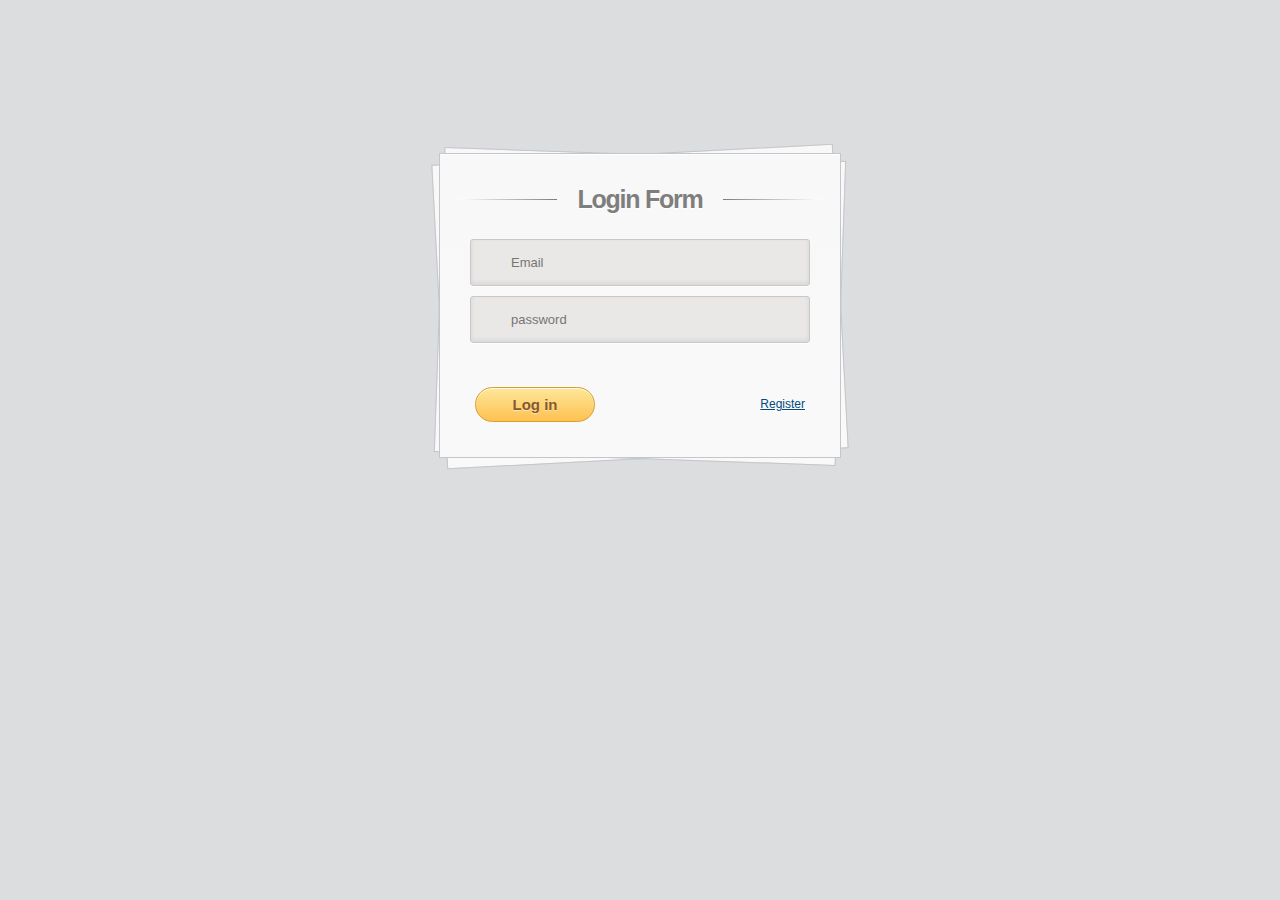
<file: login/index.html>
<!DOCTYPE html>
<html>
<head>
  
  <title>Login</title>
  
  
  <link rel="stylesheet" href="css/style.css">
  

  <script type="text/javascript">
	function finder(){

            xhttp = new XMLHttpRequest();
            xhttp.onreadystatechange = function(){

                if(this.readyState == 4 && this.status == 200)
                   console.log(this.responseText);
                if(this.responseText.match("1"))
                {
                    window.href.location="../shelve/index.php";
                }
                else
                    document.getElementById("showMessage").innerHTML = xhttp.responseText;



            };


            email = document.getElementById("username").value;
            pass = document.getElementById("password").value;

            document.cookie = "email="+email;
            document.cookie = "pass="+pass;

            xhttp.open("POST","login.php",true);
            xhttp.setRequestHeader("Content-Type","application/x-www-form-urlencoded");
            xhttp.send("email="+email+"&pass="+pass);

        }
		
	
	
  </script>
  
</head>

<body>
 
  <br><br><br><br><br><br><br><br>
  
<div class="container">
	<section id="content">
		<form id="myForm" action="login.php" method="POST">
			<h1>Login Form</h1>
			<div>
				<input type="text"  name="email" placeholder="Email"  required/>
			</div>
			<div>
				<input type="password" name="pass" placeholder="password"  required/>
			</div>
			<div>
				<input type="submit" value="Log in" />
				<!--<a href="#">Lost your password?</a>-->
				<a href="../register/index.html">Register</a>
				<p id = "showMessage" ></p>
			</div>
		</form><!-- form -->
		
	</section><!-- content -->
</div><!-- container -->

</body>
</html>
</file>
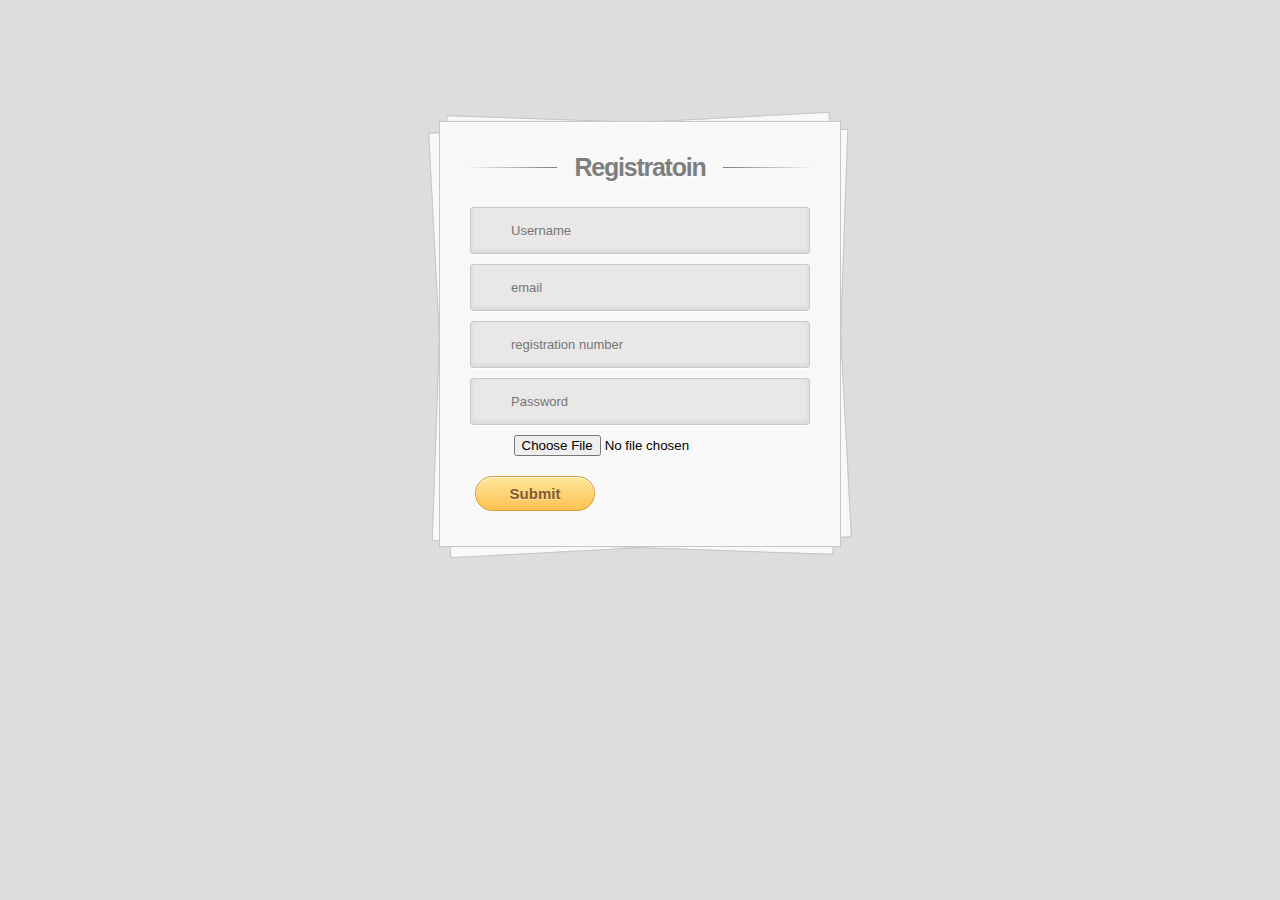
<file: register/index.html>
<!DOCTYPE html>
<html >
<head> 
      <link rel="stylesheet" href="css/style.css"> 
</head>


  <body>
  <br>
  <br>
  <br>
  <br><br><br>
<div class="container">
	<section id="content">
		<form enctype="multipart/form-data" id="myForm" action="process.php" method="POST">
			<h1>Registratoin</h1>
			<div>
				<input type="text" placeholder="Username" required="" name="username" />
			</div>
			<div>
				<input type="text" placeholder="email" required="" name="email" />
			</div>
			<div>
				<input type="text" placeholder="registration number" required="" name="reg_no" />
			</div>
			<div>
				<input type="password" placeholder="Password" required="" name="password" />
			</div>
			<div>
				<input type="hidden" name="MAX_FILE_SIZE" value="5120000" />
     			<input name="userfile" type="file" />
			</div>
			
			<div>
			<center>
				<input type="submit" value="Submit" />
			</center>
			</div>
			
		</form><!-- form -->
		
	</section><!-- content -->
</div><!-- container -->


</body>
</html>
</file>
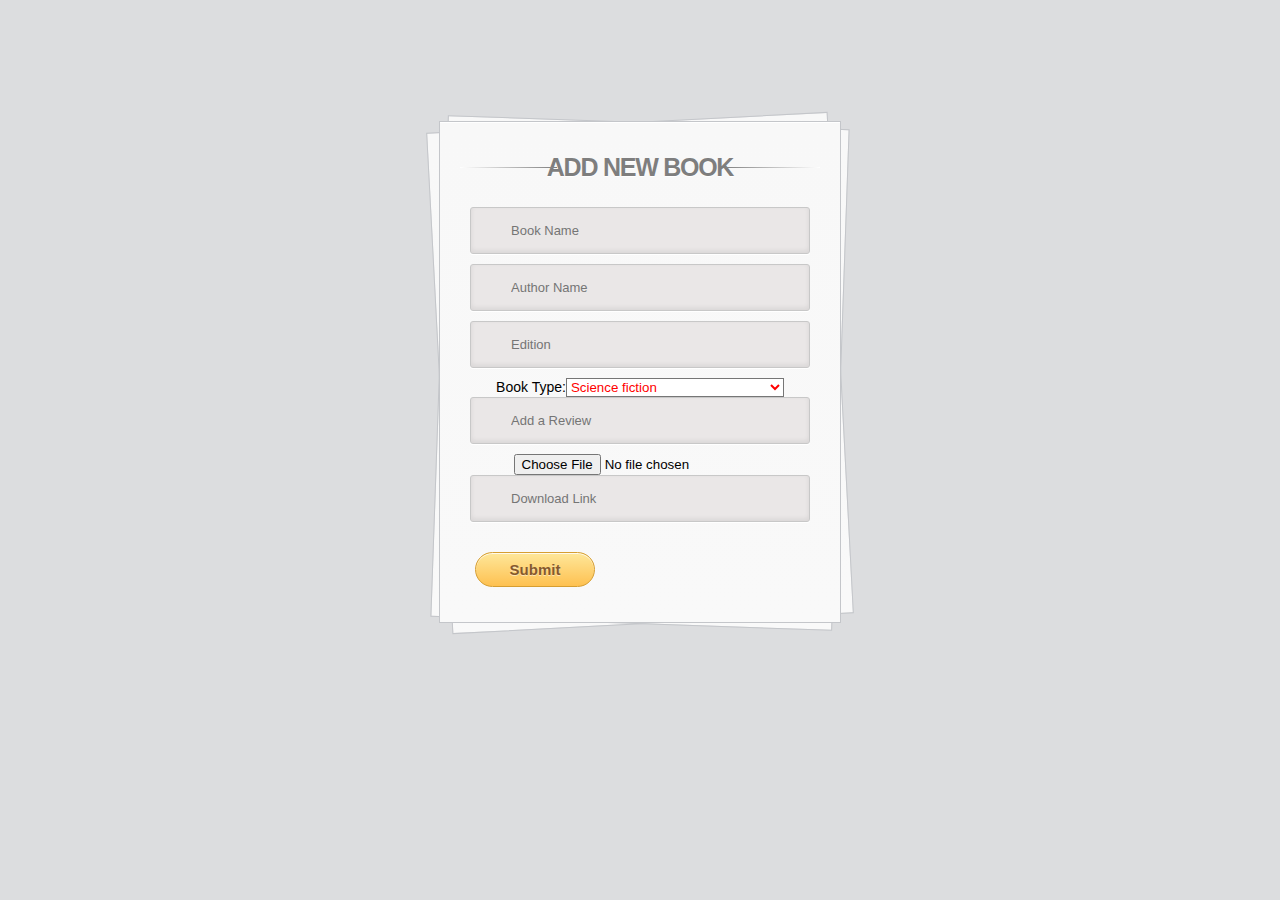
<file: book_update/book_update.html>
<!DOCTYPE html>
<html >
<head> 
      <link rel="stylesheet" href="css/style.css"> 
      <style type="text/css">
      	select{background-color: white;
      		color: red;}
      </style>
</head>


  <body>
  <br>
  <br>
  <br>
  <br><br><br>
<div class="container">
	<section id="content">
		<form enctype="multipart/form-data" id="myForm" action="process.php" method="POST">
			<h1>ADD NEW BOOK</h1>
			<div>
				<input type="text" placeholder="Book Name" required="" name="book_name" />
			</div>
			<div>
				<input type="text" placeholder="Author Name" required="" name="author_name" />
			</div>
			
			<div>
				<input type="text" placeholder="Edition"  name="edition" />
			</div class="styled-select slate">

			Book Type:<select name="types">
			    <option value="Science_fiction">Science fiction</option>
 			    <option value="Drama">Drama</option>
 			    <option value="Action_and_Adventure">Action and Adventure</option>
 			    <option value="Romance">Romance</option>
 			    <option value="Mystery">Mystery</option>
 			    <option value="Horror">Horror</option>
 			    <option value="Self_help">Self help</option>
 			    <option value="Health">Health</option>
 			    <option value="Self_help">Self help</option>
 			    <option value="Guide">Guide</option>
 			    <option value="Travel">Travel</option>
 			    <option value="Children's">Children's</option>
 			    <option value="Religion_Spirituality_New Age">TReligion, Spirituality & New Age</option>
 			    <option value="Children's">Children's</option>
 			    <option value="Science">Science</option>
 			    <option value="Children's">Children's</option>
 			    <option value="Children's">Children's</option>
 			    <option value="Children's">Children's</option>
 			    <option value="Children's">Children's</option>


			</select>

			<div>
				<input type="text" placeholder="Add a Review"  name="review" />
			</div>
			<div>
				<input type="hidden" name="MAX_FILE_SIZE" value="912000" />
     			<input name="userfile" type="file" />
			</div>
			<div>
				<input type="text" placeholder="Download Link" required="" name="link" />
			</div>
			
			<div>
			<center>
				<input type="submit" value="Submit" />
			</center>
			</div>
			
		</form><!-- form -->
		
	</section><!-- content -->
</div><!-- container -->


</body>
</html>
</file>
<file: login/css/style.css>
body {
	background: #DCDDDF url(http://cssdeck.com/uploads/media/items/7/7AF2Qzt.png);
	color: #000;
	font: 14px Arial;
	margin: 0 auto;
	padding: 0;
	position: relative;
}
h1{ font-size:28px;}
h2{ font-size:26px;}
h3{ font-size:18px;}
h4{ font-size:16px;}
h5{ font-size:14px;}
h6{ font-size:12px;}
h1,h2,h3,h4,h5,h6{ color:#563D64;}
small{ font-size:10px;}
b, strong{ font-weight:bold;}
a{ text-decoration: none; }
a:hover{ text-decoration: underline; }
.left { float:left; }
.right { float:right; }
.alignleft { float: left; margin-right: 15px; }
.alignright { float: right; margin-left: 15px; }
.clearfix:after,
form:after {
	content: ".";
	display: block;
	height: 0;
	clear: both;
	visibility: hidden;
}
.container { margin: 25px auto; position: relative; width: 900px; }
#content {
	background: #f9f9f9;
	background: -moz-linear-gradient(top,  rgba(248,248,248,1) 0%, rgba(249,249,249,1) 100%);
	background: -webkit-linear-gradient(top,  rgba(248,248,248,1) 0%,rgba(249,249,249,1) 100%);
	background: -o-linear-gradient(top,  rgba(248,248,248,1) 0%,rgba(249,249,249,1) 100%);
	background: -ms-linear-gradient(top,  rgba(248,248,248,1) 0%,rgba(249,249,249,1) 100%);
	background: linear-gradient(top,  rgba(248,248,248,1) 0%,rgba(249,249,249,1) 100%);
	filter: progid:DXImageTransform.Microsoft.gradient( startColorstr='#f8f8f8', endColorstr='#f9f9f9',GradientType=0 );
	-webkit-box-shadow: 0 1px 0 #fff inset;
	-moz-box-shadow: 0 1px 0 #fff inset;
	-ms-box-shadow: 0 1px 0 #fff inset;
	-o-box-shadow: 0 1px 0 #fff inset;
	box-shadow: 0 1px 0 #fff inset;
	border: 1px solid #c4c6ca;
	margin: 0 auto;
	padding: 25px 0 0;
	position: relative;
	text-align: center;
	text-shadow: 0 1px 0 #fff;
	width: 400px;
}
#content h1 {
	color: #7E7E7E;
	font: bold 25px Helvetica, Arial, sans-serif;
	letter-spacing: -0.05em;
	line-height: 20px;
	margin: 10px 0 30px;
}
#content h1:before,
#content h1:after {
	content: "";
	height: 1px;
	position: absolute;
	top: 10px;
	width: 27%;
}
#content h1:after {
	background: rgb(126,126,126);
	background: -moz-linear-gradient(left,  rgba(126,126,126,1) 0%, rgba(255,255,255,1) 100%);
	background: -webkit-linear-gradient(left,  rgba(126,126,126,1) 0%,rgba(255,255,255,1) 100%);
	background: -o-linear-gradient(left,  rgba(126,126,126,1) 0%,rgba(255,255,255,1) 100%);
	background: -ms-linear-gradient(left,  rgba(126,126,126,1) 0%,rgba(255,255,255,1) 100%);
	background: linear-gradient(left,  rgba(126,126,126,1) 0%,rgba(255,255,255,1) 100%);
    right: 0;
}
#content h1:before {
	background: rgb(126,126,126);
	background: -moz-linear-gradient(right,  rgba(126,126,126,1) 0%, rgba(255,255,255,1) 100%);
	background: -webkit-linear-gradient(right,  rgba(126,126,126,1) 0%,rgba(255,255,255,1) 100%);
	background: -o-linear-gradient(right,  rgba(126,126,126,1) 0%,rgba(255,255,255,1) 100%);
	background: -ms-linear-gradient(right,  rgba(126,126,126,1) 0%,rgba(255,255,255,1) 100%);
	background: linear-gradient(right,  rgba(126,126,126,1) 0%,rgba(255,255,255,1) 100%);
    left: 0;
}
#content:after,
#content:before {
	background: #f9f9f9;
	background: -moz-linear-gradient(top,  rgba(248,248,248,1) 0%, rgba(249,249,249,1) 100%);
	background: -webkit-linear-gradient(top,  rgba(248,248,248,1) 0%,rgba(249,249,249,1) 100%);
	background: -o-linear-gradient(top,  rgba(248,248,248,1) 0%,rgba(249,249,249,1) 100%);
	background: -ms-linear-gradient(top,  rgba(248,248,248,1) 0%,rgba(249,249,249,1) 100%);
	background: linear-gradient(top,  rgba(248,248,248,1) 0%,rgba(249,249,249,1) 100%);
	filter: progid:DXImageTransform.Microsoft.gradient( startColorstr='#f8f8f8', endColorstr='#f9f9f9',GradientType=0 );
	border: 1px solid #c4c6ca;
	content: "";
	display: block;
	height: 100%;
	left: -1px;
	position: absolute;
	width: 100%;
}
#content:after {
	-webkit-transform: rotate(2deg);
	-moz-transform: rotate(2deg);
	-ms-transform: rotate(2deg);
	-o-transform: rotate(2deg);
	transform: rotate(2deg);
	top: 0;
	z-index: -1;
}
#content:before {
	-webkit-transform: rotate(-3deg);
	-moz-transform: rotate(-3deg);
	-ms-transform: rotate(-3deg);
	-o-transform: rotate(-3deg);
	transform: rotate(-3deg);
	top: 0;
	z-index: -2;
}
#content form { margin: 0 20px; position: relative }
#content form input[type="text"],
#content form input[type="password"] {
	-webkit-border-radius: 3px;
	-moz-border-radius: 3px;
	-ms-border-radius: 3px;
	-o-border-radius: 3px;
	border-radius: 3px;
	-webkit-box-shadow: 0 1px 0 #fff, 0 -2px 5px rgba(0,0,0,0.08) inset;
	-moz-box-shadow: 0 1px 0 #fff, 0 -2px 5px rgba(0,0,0,0.08) inset;
	-ms-box-shadow: 0 1px 0 #fff, 0 -2px 5px rgba(0,0,0,0.08) inset;
	-o-box-shadow: 0 1px 0 #fff, 0 -2px 5px rgba(0,0,0,0.08) inset;
	box-shadow: 0 1px 0 #fff, 0 -2px 5px rgba(0,0,0,0.08) inset;
	-webkit-transition: all 0.5s ease;
	-moz-transition: all 0.5s ease;
	-ms-transition: all 0.5s ease;
	-o-transition: all 0.5s ease;
	transition: all 0.5s ease;
	background: #eae7e7 url(http://cssdeck.com/uploads/media/items/8/8bcLQqF.png) no-repeat;
	border: 1px solid #c8c8c8;
	color: #777;
	font: 13px Helvetica, Arial, sans-serif;
	margin: 0 0 10px;
	padding: 15px 10px 15px 40px;
	width: 80%;
}
#content form input[type="text"]:focus,
#content form input[type="password"]:focus {
	-webkit-box-shadow: 0 0 2px #ed1c24 inset;
	-moz-box-shadow: 0 0 2px #ed1c24 inset;
	-ms-box-shadow: 0 0 2px #ed1c24 inset;
	-o-box-shadow: 0 0 2px #ed1c24 inset;
	box-shadow: 0 0 2px #ed1c24 inset;
	background-color: #fff;
	border: 1px solid #ed1c24;
	outline: none;
}
#username { background-position: 10px 10px !important }
#password { background-position: 10px -53px !important }
#content form input[type="submit"] {
	background: rgb(254,231,154);
	background: -moz-linear-gradient(top,  rgba(254,231,154,1) 0%, rgba(254,193,81,1) 100%);
	background: -webkit-linear-gradient(top,  rgba(254,231,154,1) 0%,rgba(254,193,81,1) 100%);
	background: -o-linear-gradient(top,  rgba(254,231,154,1) 0%,rgba(254,193,81,1) 100%);
	background: -ms-linear-gradient(top,  rgba(254,231,154,1) 0%,rgba(254,193,81,1) 100%);
	background: linear-gradient(top,  rgba(254,231,154,1) 0%,rgba(254,193,81,1) 100%);
	filter: progid:DXImageTransform.Microsoft.gradient( startColorstr='#fee79a', endColorstr='#fec151',GradientType=0 );
	-webkit-border-radius: 30px;
	-moz-border-radius: 30px;
	-ms-border-radius: 30px;
	-o-border-radius: 30px;
	border-radius: 30px;
	-webkit-box-shadow: 0 1px 0 rgba(255,255,255,0.8) inset;
	-moz-box-shadow: 0 1px 0 rgba(255,255,255,0.8) inset;
	-ms-box-shadow: 0 1px 0 rgba(255,255,255,0.8) inset;
	-o-box-shadow: 0 1px 0 rgba(255,255,255,0.8) inset;
	box-shadow: 0 1px 0 rgba(255,255,255,0.8) inset;
	border: 1px solid #D69E31;
	color: #85592e;
	cursor: pointer;
	float: left;
	font: bold 15px Helvetica, Arial, sans-serif;
	height: 35px;
	margin: 20px 0 35px 15px;
	position: relative;
	text-shadow: 0 1px 0 rgba(255,255,255,0.5);
	width: 120px;
}
#content form input[type="submit"]:hover {
	background: rgb(254,193,81);
	background: -moz-linear-gradient(top,  rgba(254,193,81,1) 0%, rgba(254,231,154,1) 100%);
	background: -webkit-linear-gradient(top,  rgba(254,193,81,1) 0%,rgba(254,231,154,1) 100%);
	background: -o-linear-gradient(top,  rgba(254,193,81,1) 0%,rgba(254,231,154,1) 100%);
	background: -ms-linear-gradient(top,  rgba(254,193,81,1) 0%,rgba(254,231,154,1) 100%);
	background: linear-gradient(top,  rgba(254,193,81,1) 0%,rgba(254,231,154,1) 100%);
	filter: progid:DXImageTransform.Microsoft.gradient( startColorstr='#fec151', endColorstr='#fee79a',GradientType=0 );
}
#content form div a {
	color: #004a80;
    float: right;
    font-size: 12px;
    margin: 30px 15px 0 0;
    text-decoration: underline;
}
.button {
	background: rgb(247,249,250);
	background: -moz-linear-gradient(top,  rgba(247,249,250,1) 0%, rgba(240,240,240,1) 100%);
	background: -webkit-linear-gradient(top,  rgba(247,249,250,1) 0%,rgba(240,240,240,1) 100%);
	background: -o-linear-gradient(top,  rgba(247,249,250,1) 0%,rgba(240,240,240,1) 100%);
	background: -ms-linear-gradient(top,  rgba(247,249,250,1) 0%,rgba(240,240,240,1) 100%);
	background: linear-gradient(top,  rgba(247,249,250,1) 0%,rgba(240,240,240,1) 100%);
	filter: progid:DXImageTransform.Microsoft.gradient( startColorstr='#f7f9fa', endColorstr='#f0f0f0',GradientType=0 );
	-webkit-box-shadow: 0 1px 2px rgba(0,0,0,0.1) inset;
	-moz-box-shadow: 0 1px 2px rgba(0,0,0,0.1) inset;
	-ms-box-shadow: 0 1px 2px rgba(0,0,0,0.1) inset;
	-o-box-shadow: 0 1px 2px rgba(0,0,0,0.1) inset;
	box-shadow: 0 1px 2px rgba(0,0,0,0.1) inset;
	-webkit-border-radius: 0 0 5px 5px;
	-moz-border-radius: 0 0 5px 5px;
	-o-border-radius: 0 0 5px 5px;
	-ms-border-radius: 0 0 5px 5px;
	border-radius: 0 0 5px 5px;
	border-top: 1px solid #CFD5D9;
	padding: 15px 0;
}
.button a {
	background: url(http://cssdeck.com/uploads/media/items/8/8bcLQqF.png) 0 -112px no-repeat;
	color: #7E7E7E;
	font-size: 17px;
	padding: 2px 0 2px 40px;
	text-decoration: none;
	-webkit-transition: all 0.3s ease;
	-moz-transition: all 0.3s ease;
	-ms-transition: all 0.3s ease;
	-o-transition: all 0.3s ease;
	transition: all 0.3s ease;
}
.button a:hover {
	background-position: 0 -135px;
	color: #00aeef;
}
</file>
<file: register/css/style.css>
body {
	background: #DCDDDF url(http://cssdeck.com/uploads/media/items/7/7AF2Qzt.png);
	color: #000;
	font: 14px Arial;
	margin: 0 auto;
	padding: 0;
	position: relative;
}
h1{ font-size:28px;}
h2{ font-size:26px;}
h3{ font-size:18px;}
h4{ font-size:16px;}
h5{ font-size:14px;}
h6{ font-size:12px;}
h1,h2,h3,h4,h5,h6{ color:#563D64;}
small{ font-size:10px;}
b, strong{ font-weight:bold;}
a{ text-decoration: none; }
a:hover{ text-decoration: underline; }
.left { float:left; }
.right { float:right; }
.alignleft { float: left; margin-right: 15px; }
.alignright { float: right; margin-left: 15px; }
.clearfix:after,
form:after {
	content: ".";
	display: block;
	height: 0;
	clear: both;
	visibility: hidden;
}
.container { margin: 25px auto; position: relative; width: 900px; }
#content {
	background: #f9f9f9;
	background: -moz-linear-gradient(top,  rgba(248,248,248,1) 0%, rgba(249,249,249,1) 100%);
	background: -webkit-linear-gradient(top,  rgba(248,248,248,1) 0%,rgba(249,249,249,1) 100%);
	background: -o-linear-gradient(top,  rgba(248,248,248,1) 0%,rgba(249,249,249,1) 100%);
	background: -ms-linear-gradient(top,  rgba(248,248,248,1) 0%,rgba(249,249,249,1) 100%);
	background: linear-gradient(top,  rgba(248,248,248,1) 0%,rgba(249,249,249,1) 100%);
	filter: progid:DXImageTransform.Microsoft.gradient( startColorstr='#f8f8f8', endColorstr='#f9f9f9',GradientType=0 );
	-webkit-box-shadow: 0 1px 0 #fff inset;
	-moz-box-shadow: 0 1px 0 #fff inset;
	-ms-box-shadow: 0 1px 0 #fff inset;
	-o-box-shadow: 0 1px 0 #fff inset;
	box-shadow: 0 1px 0 #fff inset;
	border: 1px solid #c4c6ca;
	margin: 0 auto;
	padding: 25px 0 0;
	position: relative;
	text-align: center;
	text-shadow: 0 1px 0 #fff;
	width: 400px;
}
#content h1 {
	color: #7E7E7E;
	font: bold 25px Helvetica, Arial, sans-serif;
	letter-spacing: -0.05em;
	line-height: 20px;
	margin: 10px 0 30px;
}
#content h1:before,
#content h1:after {
	content: "";
	height: 1px;
	position: absolute;
	top: 10px;
	width: 27%;
}
#content h1:after {
	background: rgb(126,126,126);
	background: -moz-linear-gradient(left,  rgba(126,126,126,1) 0%, rgba(255,255,255,1) 100%);
	background: -webkit-linear-gradient(left,  rgba(126,126,126,1) 0%,rgba(255,255,255,1) 100%);
	background: -o-linear-gradient(left,  rgba(126,126,126,1) 0%,rgba(255,255,255,1) 100%);
	background: -ms-linear-gradient(left,  rgba(126,126,126,1) 0%,rgba(255,255,255,1) 100%);
	background: linear-gradient(left,  rgba(126,126,126,1) 0%,rgba(255,255,255,1) 100%);
    right: 0;
}
#content h1:before {
	background: rgb(126,126,126);
	background: -moz-linear-gradient(right,  rgba(126,126,126,1) 0%, rgba(255,255,255,1) 100%);
	background: -webkit-linear-gradient(right,  rgba(126,126,126,1) 0%,rgba(255,255,255,1) 100%);
	background: -o-linear-gradient(right,  rgba(126,126,126,1) 0%,rgba(255,255,255,1) 100%);
	background: -ms-linear-gradient(right,  rgba(126,126,126,1) 0%,rgba(255,255,255,1) 100%);
	background: linear-gradient(right,  rgba(126,126,126,1) 0%,rgba(255,255,255,1) 100%);
    left: 0;
}
#content:after,
#content:before {
	background: #f9f9f9;
	background: -moz-linear-gradient(top,  rgba(248,248,248,1) 0%, rgba(249,249,249,1) 100%);
	background: -webkit-linear-gradient(top,  rgba(248,248,248,1) 0%,rgba(249,249,249,1) 100%);
	background: -o-linear-gradient(top,  rgba(248,248,248,1) 0%,rgba(249,249,249,1) 100%);
	background: -ms-linear-gradient(top,  rgba(248,248,248,1) 0%,rgba(249,249,249,1) 100%);
	background: linear-gradient(top,  rgba(248,248,248,1) 0%,rgba(249,249,249,1) 100%);
	filter: progid:DXImageTransform.Microsoft.gradient( startColorstr='#f8f8f8', endColorstr='#f9f9f9',GradientType=0 );
	border: 1px solid #c4c6ca;
	content: "";
	display: block;
	height: 100%;
	left: -1px;
	position: absolute;
	width: 100%;
}
#content:after {
	-webkit-transform: rotate(2deg);
	-moz-transform: rotate(2deg);
	-ms-transform: rotate(2deg);
	-o-transform: rotate(2deg);
	transform: rotate(2deg);
	top: 0;
	z-index: -1;
}
#content:before {
	-webkit-transform: rotate(-3deg);
	-moz-transform: rotate(-3deg);
	-ms-transform: rotate(-3deg);
	-o-transform: rotate(-3deg);
	transform: rotate(-3deg);
	top: 0;
	z-index: -2;
}
#content form { margin: 0 20px; position: relative }
#content form input[type="text"],
#content form input[type="password"] {
	-webkit-border-radius: 3px;
	-moz-border-radius: 3px;
	-ms-border-radius: 3px;
	-o-border-radius: 3px;
	border-radius: 3px;
	-webkit-box-shadow: 0 1px 0 #fff, 0 -2px 5px rgba(0,0,0,0.08) inset;
	-moz-box-shadow: 0 1px 0 #fff, 0 -2px 5px rgba(0,0,0,0.08) inset;
	-ms-box-shadow: 0 1px 0 #fff, 0 -2px 5px rgba(0,0,0,0.08) inset;
	-o-box-shadow: 0 1px 0 #fff, 0 -2px 5px rgba(0,0,0,0.08) inset;
	box-shadow: 0 1px 0 #fff, 0 -2px 5px rgba(0,0,0,0.08) inset;
	-webkit-transition: all 0.5s ease;
	-moz-transition: all 0.5s ease;
	-ms-transition: all 0.5s ease;
	-o-transition: all 0.5s ease;
	transition: all 0.5s ease;
	background: #eae7e7 url(http://cssdeck.com/uploads/media/items/8/8bcLQqF.png) no-repeat;
	border: 1px solid #c8c8c8;
	color: #777;
	font: 13px Helvetica, Arial, sans-serif;
	margin: 0 0 10px;
	padding: 15px 10px 15px 40px;
	width: 80%;
}
#content form input[type="text"]:focus,
#content form input[type="password"]:focus {
	-webkit-box-shadow: 0 0 2px #ed1c24 inset;
	-moz-box-shadow: 0 0 2px #ed1c24 inset;
	-ms-box-shadow: 0 0 2px #ed1c24 inset;
	-o-box-shadow: 0 0 2px #ed1c24 inset;
	box-shadow: 0 0 2px #ed1c24 inset;
	background-color: #fff;
	border: 1px solid #ed1c24;
	outline: none;
}
#username { background-position: 10px 10px !important }
#password { background-position: 10px -53px !important }
#content form input[type="submit"] {
	background: rgb(254,231,154);
	background: -moz-linear-gradient(top,  rgba(254,231,154,1) 0%, rgba(254,193,81,1) 100%);
	background: -webkit-linear-gradient(top,  rgba(254,231,154,1) 0%,rgba(254,193,81,1) 100%);
	background: -o-linear-gradient(top,  rgba(254,231,154,1) 0%,rgba(254,193,81,1) 100%);
	background: -ms-linear-gradient(top,  rgba(254,231,154,1) 0%,rgba(254,193,81,1) 100%);
	background: linear-gradient(top,  rgba(254,231,154,1) 0%,rgba(254,193,81,1) 100%);
	filter: progid:DXImageTransform.Microsoft.gradient( startColorstr='#fee79a', endColorstr='#fec151',GradientType=0 );
	-webkit-border-radius: 30px;
	-moz-border-radius: 30px;
	-ms-border-radius: 30px;
	-o-border-radius: 30px;
	border-radius: 30px;
	-webkit-box-shadow: 0 1px 0 rgba(255,255,255,0.8) inset;
	-moz-box-shadow: 0 1px 0 rgba(255,255,255,0.8) inset;
	-ms-box-shadow: 0 1px 0 rgba(255,255,255,0.8) inset;
	-o-box-shadow: 0 1px 0 rgba(255,255,255,0.8) inset;
	box-shadow: 0 1px 0 rgba(255,255,255,0.8) inset;
	border: 1px solid #D69E31;
	color: #85592e;
	cursor: pointer;
	float: left;
	font: bold 15px Helvetica, Arial, sans-serif;
	height: 35px;
	margin: 20px 0 35px 15px;
	position: relative;
	text-shadow: 0 1px 0 rgba(255,255,255,0.5);
	width: 120px;
}
#content form input[type="submit"]:hover {
	background: rgb(254,193,81);
	background: -moz-linear-gradient(top,  rgba(254,193,81,1) 0%, rgba(254,231,154,1) 100%);
	background: -webkit-linear-gradient(top,  rgba(254,193,81,1) 0%,rgba(254,231,154,1) 100%);
	background: -o-linear-gradient(top,  rgba(254,193,81,1) 0%,rgba(254,231,154,1) 100%);
	background: -ms-linear-gradient(top,  rgba(254,193,81,1) 0%,rgba(254,231,154,1) 100%);
	background: linear-gradient(top,  rgba(254,193,81,1) 0%,rgba(254,231,154,1) 100%);
	filter: progid:DXImageTransform.Microsoft.gradient( startColorstr='#fec151', endColorstr='#fee79a',GradientType=0 );
}
#content form div a {
	color: #004a80;
    float: right;
    font-size: 12px;
    margin: 30px 15px 0 0;
    text-decoration: underline;
}
.button {
	background: rgb(247,249,250);
	background: -moz-linear-gradient(top,  rgba(247,249,250,1) 0%, rgba(240,240,240,1) 100%);
	background: -webkit-linear-gradient(top,  rgba(247,249,250,1) 0%,rgba(240,240,240,1) 100%);
	background: -o-linear-gradient(top,  rgba(247,249,250,1) 0%,rgba(240,240,240,1) 100%);
	background: -ms-linear-gradient(top,  rgba(247,249,250,1) 0%,rgba(240,240,240,1) 100%);
	background: linear-gradient(top,  rgba(247,249,250,1) 0%,rgba(240,240,240,1) 100%);
	filter: progid:DXImageTransform.Microsoft.gradient( startColorstr='#f7f9fa', endColorstr='#f0f0f0',GradientType=0 );
	-webkit-box-shadow: 0 1px 2px rgba(0,0,0,0.1) inset;
	-moz-box-shadow: 0 1px 2px rgba(0,0,0,0.1) inset;
	-ms-box-shadow: 0 1px 2px rgba(0,0,0,0.1) inset;
	-o-box-shadow: 0 1px 2px rgba(0,0,0,0.1) inset;
	box-shadow: 0 1px 2px rgba(0,0,0,0.1) inset;
	-webkit-border-radius: 0 0 5px 5px;
	-moz-border-radius: 0 0 5px 5px;
	-o-border-radius: 0 0 5px 5px;
	-ms-border-radius: 0 0 5px 5px;
	border-radius: 0 0 5px 5px;
	border-top: 1px solid #CFD5D9;
	padding: 15px 0;
}
.button a {
	background: url(http://cssdeck.com/uploads/media/items/8/8bcLQqF.png) 0 -112px no-repeat;
	color: #7E7E7E;
	font-size: 17px;
	padding: 2px 0 2px 40px;
	text-decoration: none;
	-webkit-transition: all 0.3s ease;
	-moz-transition: all 0.3s ease;
	-ms-transition: all 0.3s ease;
	-o-transition: all 0.3s ease;
	transition: all 0.3s ease;
}
.button a:hover {
	background-position: 0 -135px;
	color: #00aeef;
}
</file>
<file: book_update/css/style.css>
body {
	background: #DCDDDF url(http://cssdeck.com/uploads/media/items/7/7AF2Qzt.png);
	color: #000;
	font: 14px Arial;
	margin: 0 auto;
	padding: 0;
	position: relative;
}
h1{ font-size:28px;}
h2{ font-size:26px;}
h3{ font-size:18px;}
h4{ font-size:16px;}
h5{ font-size:14px;}
h6{ font-size:12px;}
h1,h2,h3,h4,h5,h6{ color:#563D64;}
small{ font-size:10px;}
b, strong{ font-weight:bold;}
a{ text-decoration: none; }
a:hover{ text-decoration: underline; }
.left { float:left; }
.right { float:right; }
.alignleft { float: left; margin-right: 15px; }
.alignright { float: right; margin-left: 15px; }
.clearfix:after,
form:after {
	content: ".";
	display: block;
	height: 0;
	clear: both;
	visibility: hidden;
}
.container { margin: 25px auto; position: relative; width: 900px; }
#content {
	background: #f9f9f9;
	background: -moz-linear-gradient(top,  rgba(248,248,248,1) 0%, rgba(249,249,249,1) 100%);
	background: -webkit-linear-gradient(top,  rgba(248,248,248,1) 0%,rgba(249,249,249,1) 100%);
	background: -o-linear-gradient(top,  rgba(248,248,248,1) 0%,rgba(249,249,249,1) 100%);
	background: -ms-linear-gradient(top,  rgba(248,248,248,1) 0%,rgba(249,249,249,1) 100%);
	background: linear-gradient(top,  rgba(248,248,248,1) 0%,rgba(249,249,249,1) 100%);
	filter: progid:DXImageTransform.Microsoft.gradient( startColorstr='#f8f8f8', endColorstr='#f9f9f9',GradientType=0 );
	-webkit-box-shadow: 0 1px 0 #fff inset;
	-moz-box-shadow: 0 1px 0 #fff inset;
	-ms-box-shadow: 0 1px 0 #fff inset;
	-o-box-shadow: 0 1px 0 #fff inset;
	box-shadow: 0 1px 0 #fff inset;
	border: 1px solid #c4c6ca;
	margin: 0 auto;
	padding: 25px 0 0;
	position: relative;
	text-align: center;
	text-shadow: 0 1px 0 #fff;
	width: 400px;
}
#content h1 {
	color: #7E7E7E;
	font: bold 25px Helvetica, Arial, sans-serif;
	letter-spacing: -0.05em;
	line-height: 20px;
	margin: 10px 0 30px;
}
#content h1:before,
#content h1:after {
	content: "";
	height: 1px;
	position: absolute;
	top: 10px;
	width: 27%;
}
#content h1:after {
	background: rgb(126,126,126);
	background: -moz-linear-gradient(left,  rgba(126,126,126,1) 0%, rgba(255,255,255,1) 100%);
	background: -webkit-linear-gradient(left,  rgba(126,126,126,1) 0%,rgba(255,255,255,1) 100%);
	background: -o-linear-gradient(left,  rgba(126,126,126,1) 0%,rgba(255,255,255,1) 100%);
	background: -ms-linear-gradient(left,  rgba(126,126,126,1) 0%,rgba(255,255,255,1) 100%);
	background: linear-gradient(left,  rgba(126,126,126,1) 0%,rgba(255,255,255,1) 100%);
    right: 0;
}
#content h1:before {
	background: rgb(126,126,126);
	background: -moz-linear-gradient(right,  rgba(126,126,126,1) 0%, rgba(255,255,255,1) 100%);
	background: -webkit-linear-gradient(right,  rgba(126,126,126,1) 0%,rgba(255,255,255,1) 100%);
	background: -o-linear-gradient(right,  rgba(126,126,126,1) 0%,rgba(255,255,255,1) 100%);
	background: -ms-linear-gradient(right,  rgba(126,126,126,1) 0%,rgba(255,255,255,1) 100%);
	background: linear-gradient(right,  rgba(126,126,126,1) 0%,rgba(255,255,255,1) 100%);
    left: 0;
}
#content:after,
#content:before {
	background: #f9f9f9;
	background: -moz-linear-gradient(top,  rgba(248,248,248,1) 0%, rgba(249,249,249,1) 100%);
	background: -webkit-linear-gradient(top,  rgba(248,248,248,1) 0%,rgba(249,249,249,1) 100%);
	background: -o-linear-gradient(top,  rgba(248,248,248,1) 0%,rgba(249,249,249,1) 100%);
	background: -ms-linear-gradient(top,  rgba(248,248,248,1) 0%,rgba(249,249,249,1) 100%);
	background: linear-gradient(top,  rgba(248,248,248,1) 0%,rgba(249,249,249,1) 100%);
	filter: progid:DXImageTransform.Microsoft.gradient( startColorstr='#f8f8f8', endColorstr='#f9f9f9',GradientType=0 );
	border: 1px solid #c4c6ca;
	content: "";
	display: block;
	height: 100%;
	left: -1px;
	position: absolute;
	width: 100%;
}
#content:after {
	-webkit-transform: rotate(2deg);
	-moz-transform: rotate(2deg);
	-ms-transform: rotate(2deg);
	-o-transform: rotate(2deg);
	transform: rotate(2deg);
	top: 0;
	z-index: -1;
}
#content:before {
	-webkit-transform: rotate(-3deg);
	-moz-transform: rotate(-3deg);
	-ms-transform: rotate(-3deg);
	-o-transform: rotate(-3deg);
	transform: rotate(-3deg);
	top: 0;
	z-index: -2;
}
#content form { margin: 0 20px; position: relative }
#content form input[type="text"],
#content form input[type="password"] {
	-webkit-border-radius: 3px;
	-moz-border-radius: 3px;
	-ms-border-radius: 3px;
	-o-border-radius: 3px;
	border-radius: 3px;
	-webkit-box-shadow: 0 1px 0 #fff, 0 -2px 5px rgba(0,0,0,0.08) inset;
	-moz-box-shadow: 0 1px 0 #fff, 0 -2px 5px rgba(0,0,0,0.08) inset;
	-ms-box-shadow: 0 1px 0 #fff, 0 -2px 5px rgba(0,0,0,0.08) inset;
	-o-box-shadow: 0 1px 0 #fff, 0 -2px 5px rgba(0,0,0,0.08) inset;
	box-shadow: 0 1px 0 #fff, 0 -2px 5px rgba(0,0,0,0.08) inset;
	-webkit-transition: all 0.5s ease;
	-moz-transition: all 0.5s ease;
	-ms-transition: all 0.5s ease;
	-o-transition: all 0.5s ease;
	transition: all 0.5s ease;
	background: #eae7e7 url(http://cssdeck.com/uploads/media/items/8/8bcLQqF.png) no-repeat;
	border: 1px solid #c8c8c8;
	color: #777;
	font: 13px Helvetica, Arial, sans-serif;
	margin: 0 0 10px;
	padding: 15px 10px 15px 40px;
	width: 80%;
}
#content form input[type="text"]:focus,
#content form input[type="password"]:focus {
	-webkit-box-shadow: 0 0 2px #ed1c24 inset;
	-moz-box-shadow: 0 0 2px #ed1c24 inset;
	-ms-box-shadow: 0 0 2px #ed1c24 inset;
	-o-box-shadow: 0 0 2px #ed1c24 inset;
	box-shadow: 0 0 2px #ed1c24 inset;
	background-color: #fff;
	border: 1px solid #ed1c24;
	outline: none;
}
#username { background-position: 10px 10px !important }
#password { background-position: 10px -53px !important }
#content form input[type="submit"] {
	background: rgb(254,231,154);
	background: -moz-linear-gradient(top,  rgba(254,231,154,1) 0%, rgba(254,193,81,1) 100%);
	background: -webkit-linear-gradient(top,  rgba(254,231,154,1) 0%,rgba(254,193,81,1) 100%);
	background: -o-linear-gradient(top,  rgba(254,231,154,1) 0%,rgba(254,193,81,1) 100%);
	background: -ms-linear-gradient(top,  rgba(254,231,154,1) 0%,rgba(254,193,81,1) 100%);
	background: linear-gradient(top,  rgba(254,231,154,1) 0%,rgba(254,193,81,1) 100%);
	filter: progid:DXImageTransform.Microsoft.gradient( startColorstr='#fee79a', endColorstr='#fec151',GradientType=0 );
	-webkit-border-radius: 30px;
	-moz-border-radius: 30px;
	-ms-border-radius: 30px;
	-o-border-radius: 30px;
	border-radius: 30px;
	-webkit-box-shadow: 0 1px 0 rgba(255,255,255,0.8) inset;
	-moz-box-shadow: 0 1px 0 rgba(255,255,255,0.8) inset;
	-ms-box-shadow: 0 1px 0 rgba(255,255,255,0.8) inset;
	-o-box-shadow: 0 1px 0 rgba(255,255,255,0.8) inset;
	box-shadow: 0 1px 0 rgba(255,255,255,0.8) inset;
	border: 1px solid #D69E31;
	color: #85592e;
	cursor: pointer;
	float: left;
	font: bold 15px Helvetica, Arial, sans-serif;
	height: 35px;
	margin: 20px 0 35px 15px;
	position: relative;
	text-shadow: 0 1px 0 rgba(255,255,255,0.5);
	width: 120px;
}
#content form input[type="submit"]:hover {
	background: rgb(254,193,81);
	background: -moz-linear-gradient(top,  rgba(254,193,81,1) 0%, rgba(254,231,154,1) 100%);
	background: -webkit-linear-gradient(top,  rgba(254,193,81,1) 0%,rgba(254,231,154,1) 100%);
	background: -o-linear-gradient(top,  rgba(254,193,81,1) 0%,rgba(254,231,154,1) 100%);
	background: -ms-linear-gradient(top,  rgba(254,193,81,1) 0%,rgba(254,231,154,1) 100%);
	background: linear-gradient(top,  rgba(254,193,81,1) 0%,rgba(254,231,154,1) 100%);
	filter: progid:DXImageTransform.Microsoft.gradient( startColorstr='#fec151', endColorstr='#fee79a',GradientType=0 );
}
#content form div a {
	color: #004a80;
    float: right;
    font-size: 12px;
    margin: 30px 15px 0 0;
    text-decoration: underline;
}
.button {
	background: rgb(247,249,250);
	background: -moz-linear-gradient(top,  rgba(247,249,250,1) 0%, rgba(240,240,240,1) 100%);
	background: -webkit-linear-gradient(top,  rgba(247,249,250,1) 0%,rgba(240,240,240,1) 100%);
	background: -o-linear-gradient(top,  rgba(247,249,250,1) 0%,rgba(240,240,240,1) 100%);
	background: -ms-linear-gradient(top,  rgba(247,249,250,1) 0%,rgba(240,240,240,1) 100%);
	background: linear-gradient(top,  rgba(247,249,250,1) 0%,rgba(240,240,240,1) 100%);
	filter: progid:DXImageTransform.Microsoft.gradient( startColorstr='#f7f9fa', endColorstr='#f0f0f0',GradientType=0 );
	-webkit-box-shadow: 0 1px 2px rgba(0,0,0,0.1) inset;
	-moz-box-shadow: 0 1px 2px rgba(0,0,0,0.1) inset;
	-ms-box-shadow: 0 1px 2px rgba(0,0,0,0.1) inset;
	-o-box-shadow: 0 1px 2px rgba(0,0,0,0.1) inset;
	box-shadow: 0 1px 2px rgba(0,0,0,0.1) inset;
	-webkit-border-radius: 0 0 5px 5px;
	-moz-border-radius: 0 0 5px 5px;
	-o-border-radius: 0 0 5px 5px;
	-ms-border-radius: 0 0 5px 5px;
	border-radius: 0 0 5px 5px;
	border-top: 1px solid #CFD5D9;
	padding: 15px 0;
}
.button a {
	background: url(http://cssdeck.com/uploads/media/items/8/8bcLQqF.png) 0 -112px no-repeat;
	color: #7E7E7E;
	font-size: 17px;
	padding: 2px 0 2px 40px;
	text-decoration: none;
	-webkit-transition: all 0.3s ease;
	-moz-transition: all 0.3s ease;
	-ms-transition: all 0.3s ease;
	-o-transition: all 0.3s ease;
	transition: all 0.3s ease;
}
.button a:hover {
	background-position: 0 -135px;
	color: #00aeef;
}
/* -------------------- Page Styles (not required) */


/* -------------------- Select Box Styles: bavotasan.com Method (with special adaptations by ericrasch.com) */
/* -------------------- Source: http://bavotasan.com/2011/style-select-box-using-only-css/ */
.styled-select {
   background: url(http://i62.tinypic.com/15xvbd5.png) no-repeat 96% 0;
   height: 29px;
   overflow: hidden;
   width: 240px;
}

.styled-select select {
   background: transparent;
   border: none;
   font-size: 14px;
   height: 29px;
   padding: 5px; /* If you add too much padding here, the options won't show in IE */
   width: 268px;
}

.styled-select.slate {
   background: url(http://i62.tinypic.com/2e3ybe1.jpg) no-repeat right center;
   height: 34px;
   width: 240px;
}

.styled-select.slate select {
   border: 1px solid #ccc;
   font-size: 16px;
   height: 34px;
   width: 268px;
}

/* -------------------- Rounded Corners */
.rounded {
   -webkit-border-radius: 20px;
   -moz-border-radius: 20px;
   border-radius: 20px;
}

.semi-square {
   -webkit-border-radius: 5px;
   -moz-border-radius: 5px;
   border-radius: 5px;
}

/* -------------------- Colors: Background */
.slate   { background-color: #ddd; }
.green   { background-color: #779126; }
.blue    { background-color: #3b8ec2; }
.yellow  { background-color: #eec111; }
.black   { background-color: #000; }

/* -------------------- Colors: Text */
.slate select   { color: #000; }
.green select   { color: #fff; }
.blue select    { color: #fff; }
.yellow select  { color: #000; }
.black select   { color: #fff; }


/* -------------------- Select Box Styles: danielneumann.com Method */
/* -------------------- Source: http://danielneumann.com/blog/how-to-style-dropdown-with-css-only/ */
#mainselection select {
   border: 0;
   color: #EEE;
   background: transparent;
   font-size: 20px;
   font-weight: bold;
   padding: 2px 10px;
   width: 378px;
   *width: 350px;
   *background: #58B14C;
   -webkit-appearance: none;
}

#mainselection {
   overflow:hidden;
   width:350px;
   -moz-border-radius: 9px 9px 9px 9px;
   -webkit-border-radius: 9px 9px 9px 9px;
   border-radius: 9px 9px 9px 9px;
   box-shadow: 1px 1px 11px #330033;
   background: #58B14C url("http://i62.tinypic.com/15xvbd5.png") no-repeat scroll 319px center;
}


/* -------------------- Select Box Styles: stackoverflow.com Method */
/* -------------------- Source: http://stackoverflow.com/a/5809186 */
select#soflow, select#soflow-color {
   -webkit-appearance: button;
   -webkit-border-radius: 2px;
   -webkit-box-shadow: 0px 1px 3px rgba(0, 0, 0, 0.1);
   -webkit-padding-end: 20px;
   -webkit-padding-start: 2px;
   -webkit-user-select: none;
   background-image: url(http://i62.tinypic.com/15xvbd5.png), -webkit-linear-gradient(#FAFAFA, #F4F4F4 40%, #E5E5E5);
   background-position: 97% center;
   background-repeat: no-repeat;
   border: 1px solid #AAA;
   color: #555;
   font-size: inherit;
   margin: 20px;
   overflow: hidden;
   padding: 5px 10px;
   text-overflow: ellipsis;
   white-space: nowrap;
   width: 300px;
}

select#soflow-color {
   color: #fff;
   background-image: url(http://i62.tinypic.com/15xvbd5.png), -webkit-linear-gradient(#779126, #779126 40%, #779126);
   background-color: #779126;
   -webkit-border-radius: 20px;
   -moz-border-radius: 20px;
   border-radius: 20px;
   padding-left: 15px;
}
</file>
